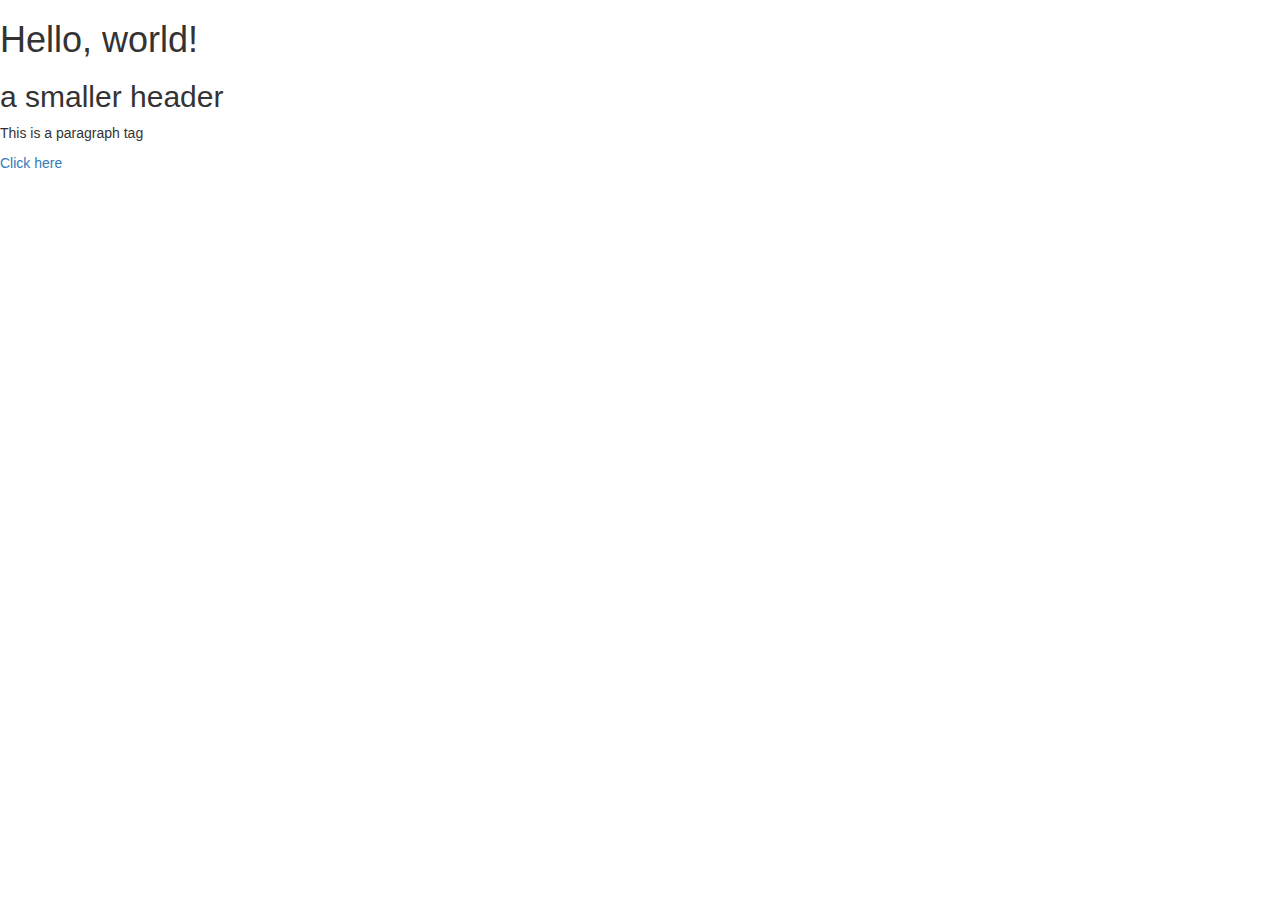
<file: first-site/intro_index.html>
<!DOCTYPE html>
<html lang="en">
  <head>
  <!-- the following is Bootstrap stuff to make things work across devices -->
    <meta charset="utf-8">
    <meta http-equiv="X-UA-Compatible" content="IE=edge">
    <meta name="viewport" content="width=device-width, initial-scale=1">
    <!-- The above 3 meta tags *must* come first in the head; any other head content must come *after* these tags -->
    <title>Bootstrap 101 Template</title>

    <!-- Bootstrap -->
    <link href="css/bootstrap.min.css" rel="stylesheet">

    <!-- Bootstrap provides this for cross-browser support -->
    <!-- HTML5 shim and Respond.js for IE8 support of HTML5 elements and media queries -->
    <!-- WARNING: Respond.js doesn't work if you view the page via file:// -->
    <!--[if lt IE 9]>
      <script src="https://oss.maxcdn.com/html5shiv/3.7.3/html5shiv.min.js"></script>
      <script src="https://oss.maxcdn.com/respond/1.4.2/respond.min.js"></script>
    <![endif]-->
  </head>
  <body>
    <h1>Hello, world!</h1>
    <h2>a smaller header </h2>
    <p>This is a paragraph tag</p>
    <a href=https://codeacademy.com/>Click here</a>

    <!-- jQuery (necessary for Bootstrap's JavaScript plugins) -->
    <script src="https://ajax.googleapis.com/ajax/libs/jquery/1.12.4/jquery.min.js"></script>
    <!-- Include all compiled plugins (below), or include individual files as needed -->
    <script src="js/bootstrap.min.js"></script>
  </body>
</html>
</file>
